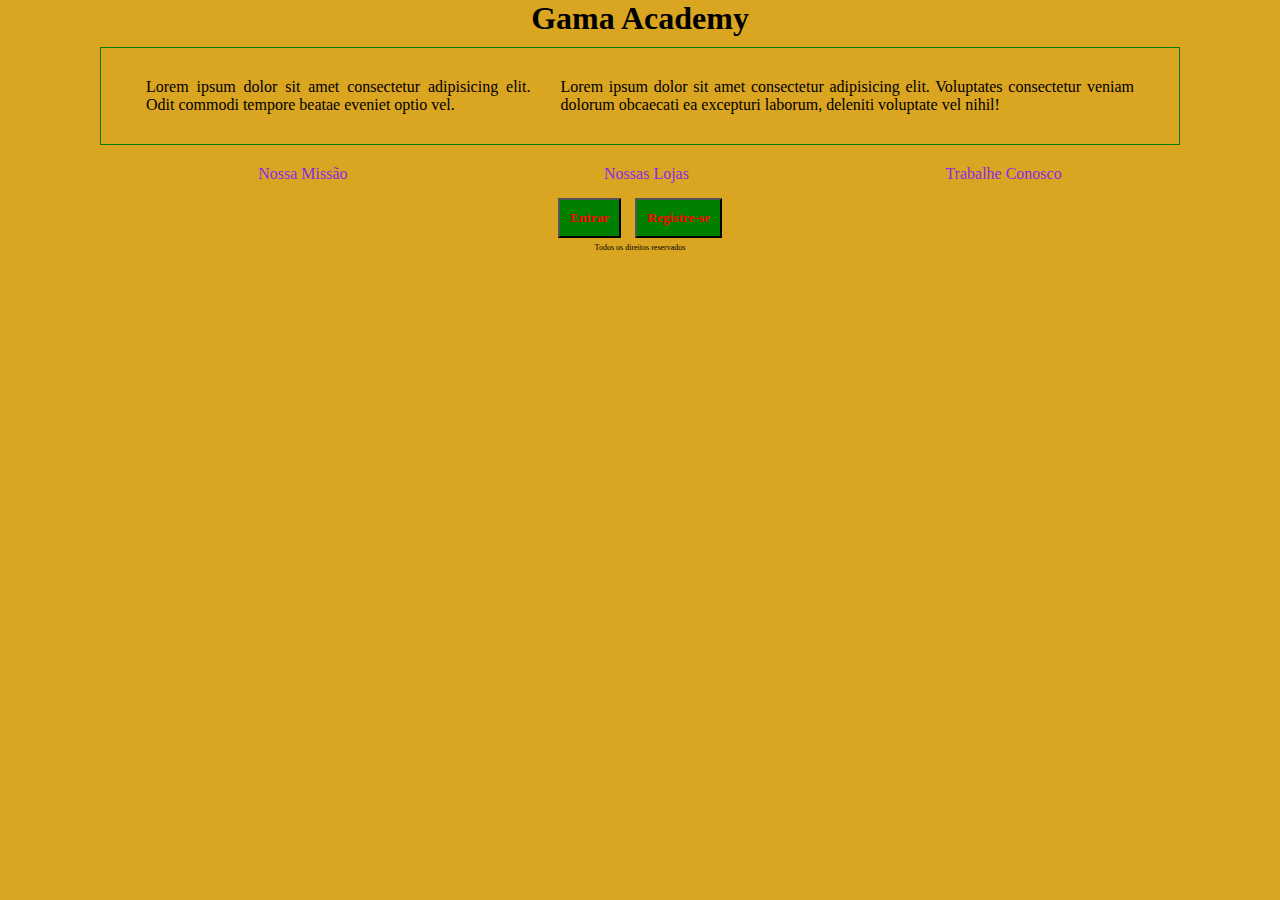
<file: CSS/index.html>
<!DOCTYPE html>
<html lang="en">
  <head>
    <meta charset="UTF-8" />
    <meta http-equiv="X-UA-Compatible" content="IE=edge" />
    <meta name="viewport" content="width=device-width, initial-scale=1.0" />
    <link rel="stylesheet" href="style.css" />
    <title>Gama Academy</title>
  </head>
  <body>
    <h1 style="display: none;">Gama Academy</h1>
    <div class="container">
      <p>
        Lorem ipsum dolor sit amet consectetur adipisicing elit. Odit commodi
        tempore beatae eveniet optio vel.
      </p>
      <p>
        Lorem ipsum dolor sit amet consectetur adipisicing elit. Voluptates
        consectetur veniam dolorum obcaecati ea excepturi laborum, deleniti
        voluptate vel nihil!
      </p>
    </div>
    <footer>
      <ul class="lista_footer">
        <a href=""><li>Nossa Missão</li></a>
        <a href=""><li>Nossas Lojas</li></a>
        <a href=""><li>Trabalhe Conosco</li></a>
      </ul>
    </footer>

    <div id="registro">
      <button>Entrar</button>
      <button>Registre-se</button>
    </div>
    <div class="copy">
      <p> Todos os direitos reservados </p>
    </div>
  </body>
</html>
</file>
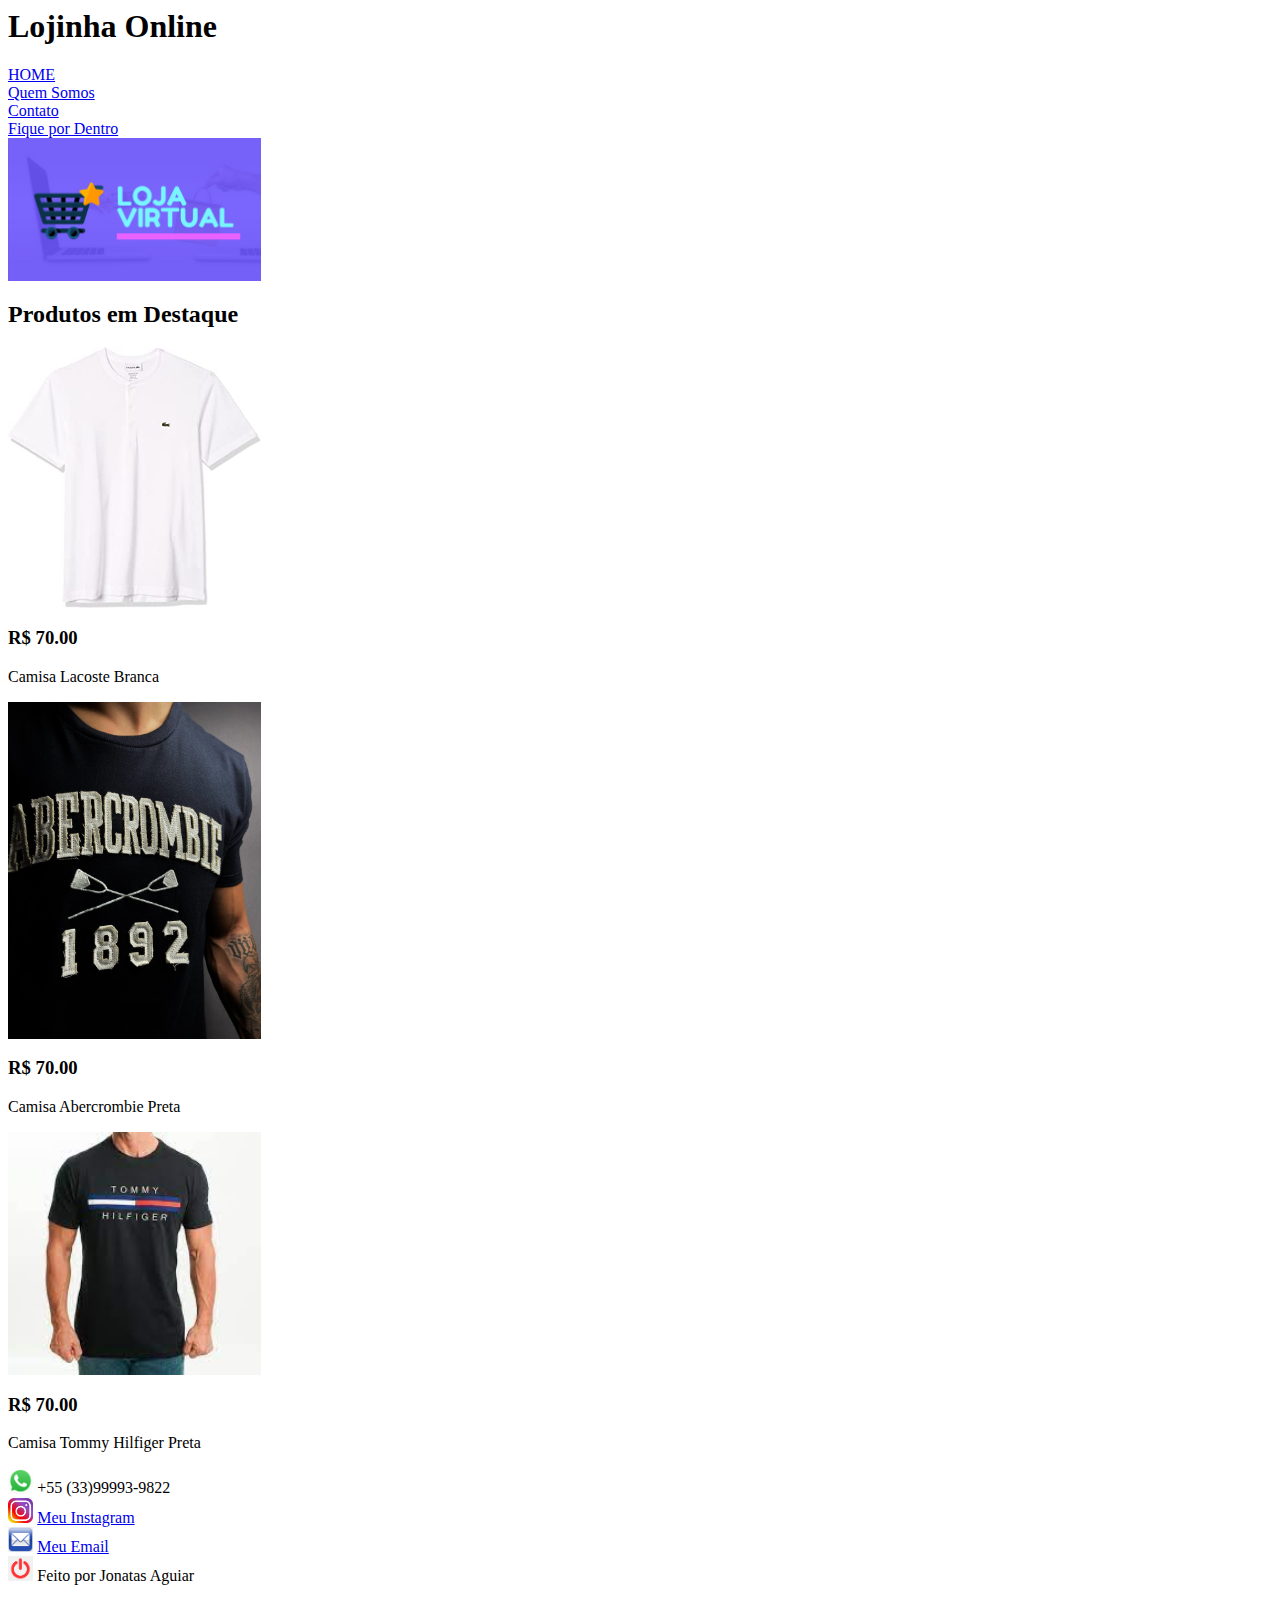
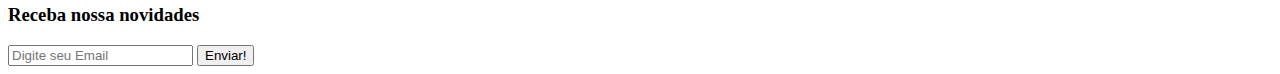
<file: HTML/divisões.html>
<html>
  <head>
    <title>.: Lojinha Online :.</title>
  </head>
  <body>
    <div id="cabecalho">
      <!-- Cria uma divisão para o cabeçalho -->
      <h1>Lojinha Online</h1>
    </div>
    <div id="NavBar">
      <!-- Cria uma divisão para a barra de menu -->
      <div><a href="divisões.html"> HOME </a></div>
      <!-- Cria uma divisão com link de direcionamento -->
      <div><a href="about.html"> Quem Somos </a></div>
      <!-- Cria uma divisão com link de direcionamento -->
      <div><a href="contact.html"> Contato </a></div>
      <!-- Cria uma divisão com link de direcionamento -->
      <div><a href="blog.html"> Fique por Dentro </a></div>
      <!-- Cria uma divisão com link de direcionamento -->
    </div>
    <div id="ImagemGeral">
      <img src="Imagens/loja-virtual-1.png" width="20%" />
    </div>
    <div id="TituloDestaque">
      <h2>Produtos em Destaque</h2>
    </div>
    <div id="Produtos">
      <div class="ProdutoDestaque">
        <img src="Imagens/lacoste.jpg" width="20%" />
        <h3>R$ 70.00</h3>
        <p>Camisa Lacoste Branca</p>
      </div>
      <div class="ProdutoDestaque">
        <img src="Imagens/abercrombie.jpg" width="20%" />
        <h3>R$ 70.00</h3>
        <p>Camisa Abercrombie Preta</p>
      </div>
      <div class="ProdutoDestaque">
        <img src="Imagens/tommy.jpeg" width="20%" />
        <h3>R$ 70.00</h3>
        <p>Camisa Tommy Hilfiger Preta</p>
      </div>
    </div>
    <div id="Rodape">
      <div id="redessociais">
        <img src="Imagens/whats.png" width="2%" /> +55 (33)99993-9822 <br />
        <img src="Imagens/Instagram-Icon.png" width="2%" />
        <a href="www.instagram.com/jonatasac">Meu Instagram</a> <br />
        <img src="Imagens/email.png" width="2%" />
        <a href="mailto:agentavery@sample.com">Meu Email</a> <br />
        <img src="Imagens/power.png" width="2%" /> Feito por Jonatas Aguiar
      </div>
      <div id="email">
        <h3>Receba nossa novidades</h3>
        <input type="email" id="inputEmail" placeholder="Digite seu Email" />
        <button>Enviar!</button>
      </div>
    </div>
  </body>
</html>
</file>
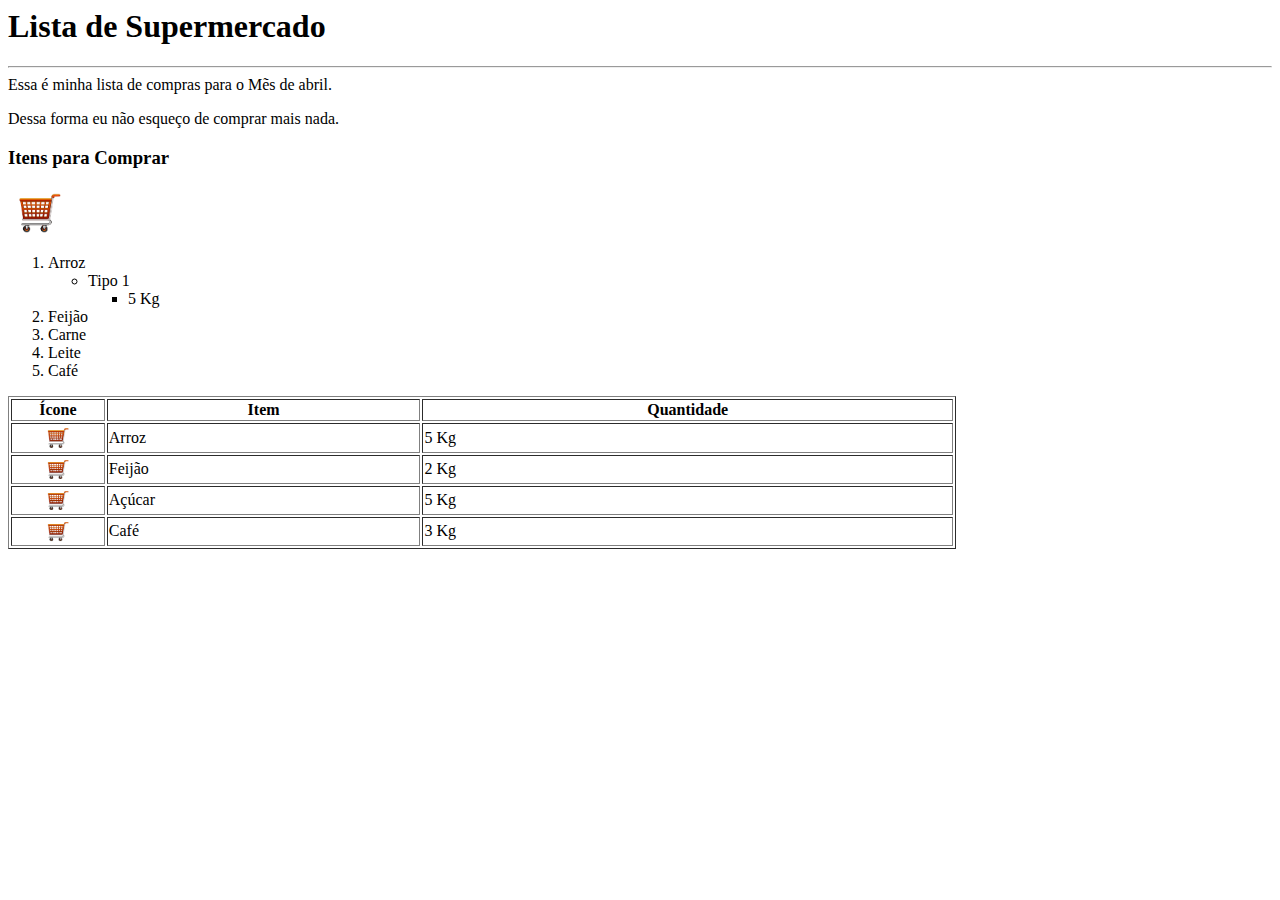
<file: HTML/inicio.html>
<html> <!-- Indica o tipo do documento (HTML) -->
    <head> <!-- Cabeçalho da página, o que não é informação para o usuário final -->
        <!-- Aqui fica o título e informações da página. -->
        <title>.: Minha Página HTML :.</title>
    </head>
    <body> <!-- Aqui é o corpo da página, onde é motrado para o uuário final -->
        <h1>Lista de Supermercado</h1> <!-- Título 1 da página -->
        <hr/> <!-- Linha dividindo a página -->
        Essa é minha lista de compras para o Mẽs de abril.<br/> <!-- <br/> pula linha -->
        <p>Dessa forma eu não esqueço de comprar mais nada.</p> <!-- Novo parágrafo -->
        <h3>Itens para Comprar</h3> <!-- Título 3 da página -->
        <img src="Imagens/carrinho.png" width="5%"/> <!-- Imagem no diretório local com 5% do tamanho real -->

        <ol> <!-- Cria uma Lista ordenada -->
            <li>Arroz</li> <!-- Item 1 da lista ordenada -->
            <ul> <!-- Cria uma lista não-ordenada dentro do item 1 -->
                <li>Tipo 1</li> <!-- Item 1 da lista não- ordenada -->
                <ul> <!-- Cria uma lista não-ordenada dentro do item 1 da lita anterior -->
                    <li>5 Kg</li> <!-- Item 1 da lista não- ordenada -->
                </ul>
            </ul>        
            <li>Feijão</li> <!-- Item 2 da lista ordenada -->
            <li>Carne</li> <!-- Item 3 da lista ordenada -->
            <li>Leite</li> <!-- Item 4 da lista ordenada -->
            <li>Café</li> <!-- Item 5 da lista ordenada -->
        </ol>

        <table border="1" width="75%"> <!-- Cria uma tabela com tamanho de borda 1 e tabela com tamanho de 75% da página -->
            <tr>
                <th width="10%">Ícone</th> <!-- Cabeçalho da coluna 1 da tabela com tamanho de 10% da tabela -->
                <th>Item</th> <!-- Cabeçalho da coluna 2 da tabela -->
                <th>Quantidade</th> <!-- Cabeçalho da coluna 3 da tabela -->
            </tr>
            <tr>
                <td><center><img src="Imagens/carrinho.png" width="35%"/></center></td> <!-- Imagem contida na linha 1 da coluna 1 da tabela, com 35% do tamanho e centralizado na linha -->
                <td>Arroz</td> <!-- Linha 1 da coluna 2 -->
                <td>5 Kg</td> <!-- Linha 1 da coluna 3 -->
            </tr>
            <tr>
                <td><center><img src="Imagens/carrinho.png" width="35%"/></center></td> <!-- Imagem contida na linha 2 da coluna 1 da tabela, com 35% do tamanho e centralizado na linha -->
                <td>Feijão</td> <!-- Linha 2 da coluna 2 -->
                <td>2 Kg</td> <!-- Linha 2 da coluna 3 -->
            </tr>
            <tr>
                <td><center><img src="Imagens/carrinho.png" width="35%"/></center></td> <!-- Imagem contida na linha 3 da coluna 1 da tabela, com 35% do tamanho e centralizado na linha -->
                <td>Açúcar</td> <!-- Linha 3 da coluna 2 -->
                <td>5 Kg</td> <!-- Linha 3 da coluna 3 -->
            </tr>
            <tr>
                <td><center><img src="Imagens/carrinho.png" width="35%"/></center></td> <!-- Imagem contida na linha 4 da coluna 1 da tabela, com 35% do tamanho e centralizado na linha -->
                <td>Café</td> <!-- Linha 4 da coluna 2 -->
                <td>3 Kg</td> <!-- Linha 4 da coluna 3 -->
            </tr>
        </table>
    </body>
</html>
</file>
<file: CSS/style.css>
* {
  font-family: Cambria, Cochin, Georgia, Times, "Times New Roman", serif;
  background: goldenrod;
  max-width: 1100px;
  margin: 0 auto;
}
/* Tags */
h1 {
  display: block !important;
  transition: 900ms;
}
body > h1:hover {
  text-decoration: underline;
  color: fuchsia;
  cursor: pointer;
  background-color: lightgoldenrodyellow;
}
p {
  padding: 0 15px;
}
a {
  text-decoration: none;
  color: blueviolet;
}
h1 {
  text-align: center;
}
li {
  padding: 10px;
}
button {
  background: green;
  color: red;
  font-weight: bold;
  padding: 10px;
  margin: 5px;
}

/* IDs */
#registro {
  text-align: center;
}
/* Classes */
.copy {
  font-size: 8px;
  text-align: center;
}
.container {
  display: flex;
  text-align: justify;
  border: 1px solid green;
  padding: 30px;
  margin: 10px;
}
.lista_footer {
  list-style: none;
  display: flex;
  justify-content: center;
}
/* Exemplo aula 5
li {
  text-decoration: underline;
  color: blue;
}
ul {
  border: 1px solid blueviolet;
}
h1,
span {
  color: green;
} */
</file>
